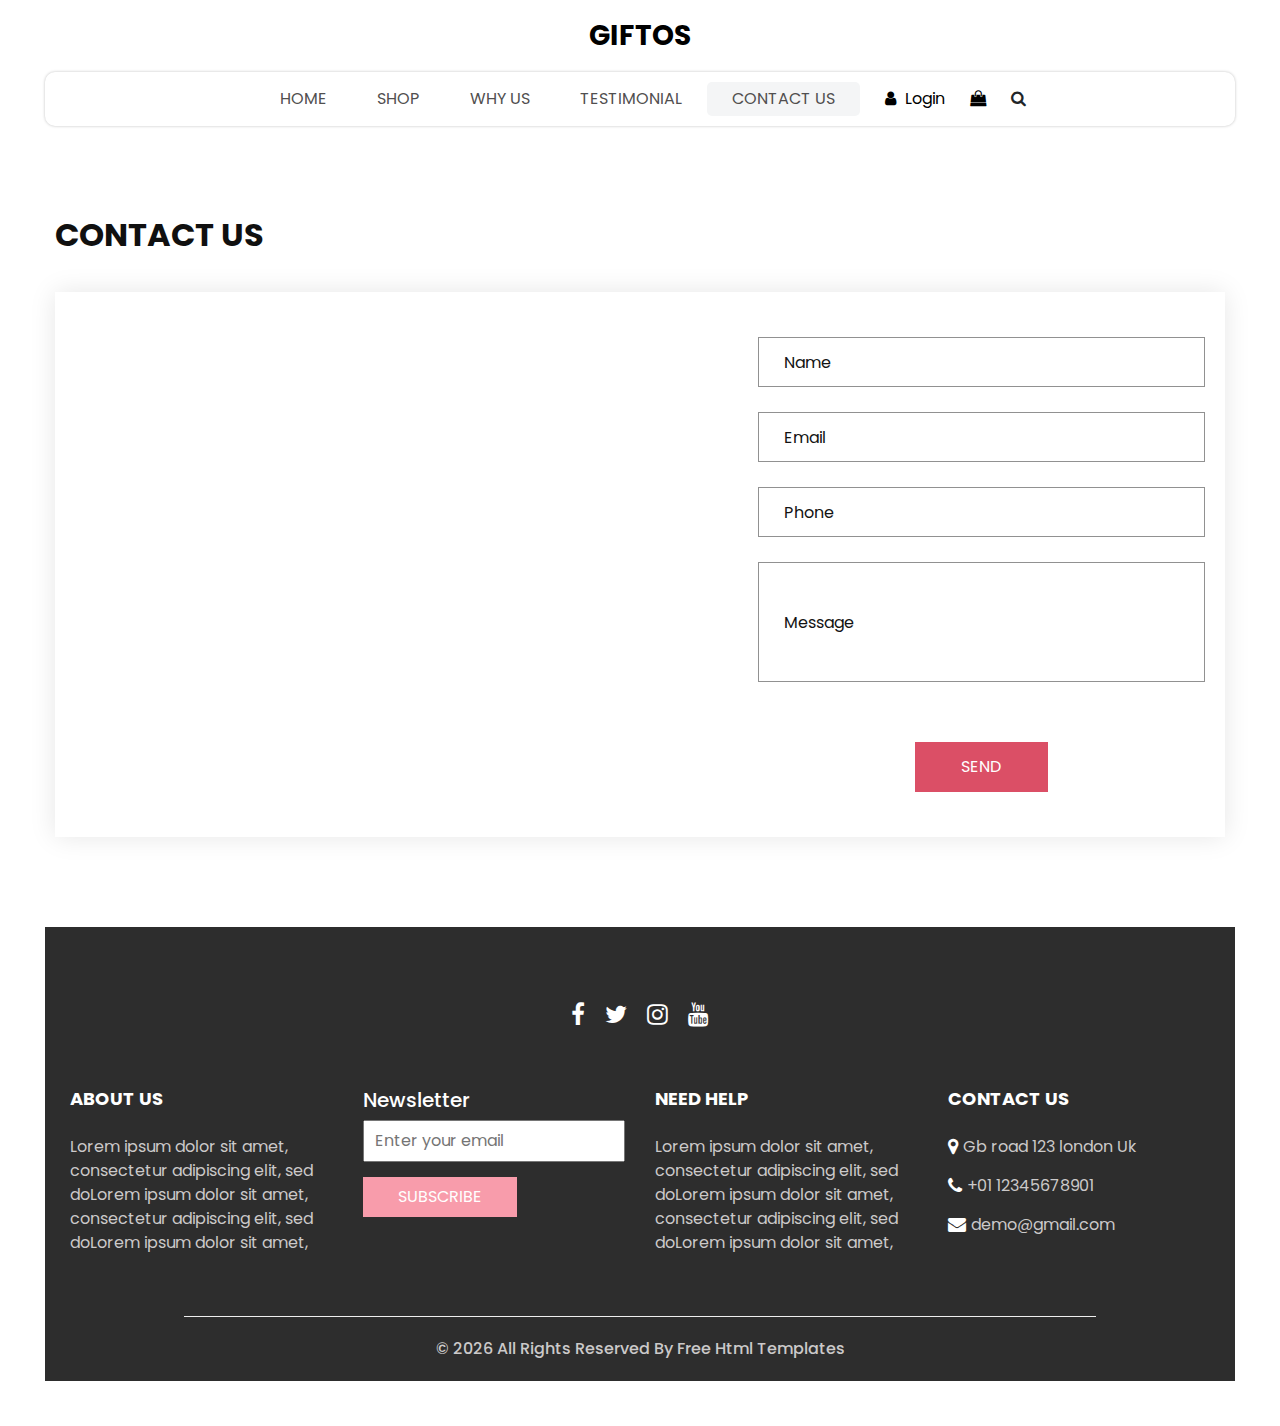
<file: giftos-store/contact.html>
<!DOCTYPE html>
<html>

<head>
  <!-- Basic -->
  <meta charset="utf-8" />
  <meta http-equiv="X-UA-Compatible" content="IE=edge" />
  <!-- Mobile Metas -->
  <meta name="viewport" content="width=device-width, initial-scale=1, shrink-to-fit=no" />
  <!-- Site Metas -->
  <meta name="keywords" content="" />
  <meta name="description" content="" />
  <meta name="author" content="" />
  <link rel="shortcut icon" href="images/favicon.png" type="image/x-icon">

  <title>
    Giftos
  </title>

  <!-- slider stylesheet -->
  <link rel="stylesheet" type="text/css" href="https://cdnjs.cloudflare.com/ajax/libs/OwlCarousel2/2.3.4/assets/owl.carousel.min.css" />

  <!-- bootstrap core css -->
  <link rel="stylesheet" type="text/css" href="css/bootstrap.css" />

  <!-- Custom styles for this template -->
  <link href="css/style.css" rel="stylesheet" />
  <!-- responsive style -->
  <link href="css/responsive.css" rel="stylesheet" />
</head>

<body>
  <div class="hero_area">
    <!-- header section strats -->
    <header class="header_section">
      <nav class="navbar navbar-expand-lg custom_nav-container ">
        <a class="navbar-brand" href="index.html">
          <span>
            Giftos
          </span>
        </a>
        <button class="navbar-toggler" type="button" data-toggle="collapse" data-target="#navbarSupportedContent" aria-controls="navbarSupportedContent" aria-expanded="false" aria-label="Toggle navigation">
          <span class=""></span>
        </button>

        <div class="collapse navbar-collapse innerpage_navbar" id="navbarSupportedContent">
          <ul class="navbar-nav  ">
            <li class="nav-item ">
              <a class="nav-link" href="index.html">Home <span class="sr-only">(current)</span></a>
            </li>
            <li class="nav-item">
              <a class="nav-link" href="shop.html">
                Shop
              </a>
            </li>
            <li class="nav-item">
              <a class="nav-link" href="why.html">
                Why Us
              </a>
            </li>
            <li class="nav-item">
              <a class="nav-link" href="testimonial.html">
                Testimonial
              </a>
            </li>
            <li class="nav-item active">
              <a class="nav-link" href="contact.html">Contact Us</a>
            </li>
          </ul>
          <div class="user_option">
            <a href="">
              <i class="fa fa-user" aria-hidden="true"></i>
              <span>
                Login
              </span>
            </a>
            <a href="">
              <i class="fa fa-shopping-bag" aria-hidden="true"></i>
            </a>
            <form class="form-inline ">
              <button class="btn nav_search-btn" type="submit">
                <i class="fa fa-search" aria-hidden="true"></i>
              </button>
            </form>
          </div>
        </div>
      </nav>
    </header>
    <!-- end header section -->

  </div>
  <!-- end hero area -->

  <!-- contact section -->

  <section class="contact_section layout_padding">
    <div class="container px-0">
      <div class="heading_container ">
        <h2 class="">
          Contact Us
        </h2>
      </div>
    </div>
    <div class="container container-bg">
      <div class="row">
        <div class="col-lg-7 col-md-6 px-0">
          <div class="map_container">
            <div class="map-responsive">
              <iframe src="https://www.google.com/maps/embed/v1/place?key=AIzaSyA0s1a7phLN0iaD6-UE7m4qP-z21pH0eSc&q=Eiffel+Tower+Paris+France" width="600" height="300" frameborder="0" style="border:0; width: 100%; height:100%" allowfullscreen></iframe>
            </div>
          </div>
        </div>
        <div class="col-md-6 col-lg-5 px-0">
          <form action="#">
            <div>
              <input type="text" placeholder="Name" />
            </div>
            <div>
              <input type="email" placeholder="Email" />
            </div>
            <div>
              <input type="text" placeholder="Phone" />
            </div>
            <div>
              <input type="text" class="message-box" placeholder="Message" />
            </div>
            <div class="d-flex ">
              <button>
                SEND
              </button>
            </div>
          </form>
        </div>
      </div>
    </div>
  </section>

  <!-- end contact section -->

  <!-- info section -->

  <section class="info_section  layout_padding2-top">
    <div class="social_container">
      <div class="social_box">
        <a href="">
          <i class="fa fa-facebook" aria-hidden="true"></i>
        </a>
        <a href="">
          <i class="fa fa-twitter" aria-hidden="true"></i>
        </a>
        <a href="">
          <i class="fa fa-instagram" aria-hidden="true"></i>
        </a>
        <a href="">
          <i class="fa fa-youtube" aria-hidden="true"></i>
        </a>
      </div>
    </div>
    <div class="info_container ">
      <div class="container">
        <div class="row">
          <div class="col-md-6 col-lg-3">
            <h6>
              ABOUT US
            </h6>
            <p>
              Lorem ipsum dolor sit amet, consectetur adipiscing elit, sed doLorem ipsum dolor sit amet, consectetur adipiscing elit, sed doLorem ipsum dolor sit amet,
            </p>
          </div>
          <div class="col-md-6 col-lg-3">
            <div class="info_form ">
              <h5>
                Newsletter
              </h5>
              <form action="#">
                <input type="email" placeholder="Enter your email">
                <button>
                  Subscribe
                </button>
              </form>
            </div>
          </div>
          <div class="col-md-6 col-lg-3">
            <h6>
              NEED HELP
            </h6>
            <p>
              Lorem ipsum dolor sit amet, consectetur adipiscing elit, sed doLorem ipsum dolor sit amet, consectetur adipiscing elit, sed doLorem ipsum dolor sit amet,
            </p>
          </div>
          <div class="col-md-6 col-lg-3">
            <h6>
              CONTACT US
            </h6>
            <div class="info_link-box">
              <a href="">
                <i class="fa fa-map-marker" aria-hidden="true"></i>
                <span> Gb road 123 london Uk </span>
              </a>
              <a href="">
                <i class="fa fa-phone" aria-hidden="true"></i>
                <span>+01 12345678901</span>
              </a>
              <a href="">
                <i class="fa fa-envelope" aria-hidden="true"></i>
                <span> demo@gmail.com</span>
              </a>
            </div>
          </div>
        </div>
      </div>
    </div>
    <!-- footer section -->
    <footer class=" footer_section">
      <div class="container">
        <p>
          &copy; <span id="displayYear"></span> All Rights Reserved By
          <a href="https://html.design/">Free Html Templates</a>
        </p>
      </div>
    </footer>
    <!-- footer section -->

  </section>

  <!-- end info section -->


  <script src="js/jquery-3.4.1.min.js"></script>
  <script src="js/bootstrap.js"></script>
  <script src="https://cdnjs.cloudflare.com/ajax/libs/OwlCarousel2/2.3.4/owl.carousel.min.js">
  </script>
  <script src="js/custom.js"></script>

</body>

</html>
</file>
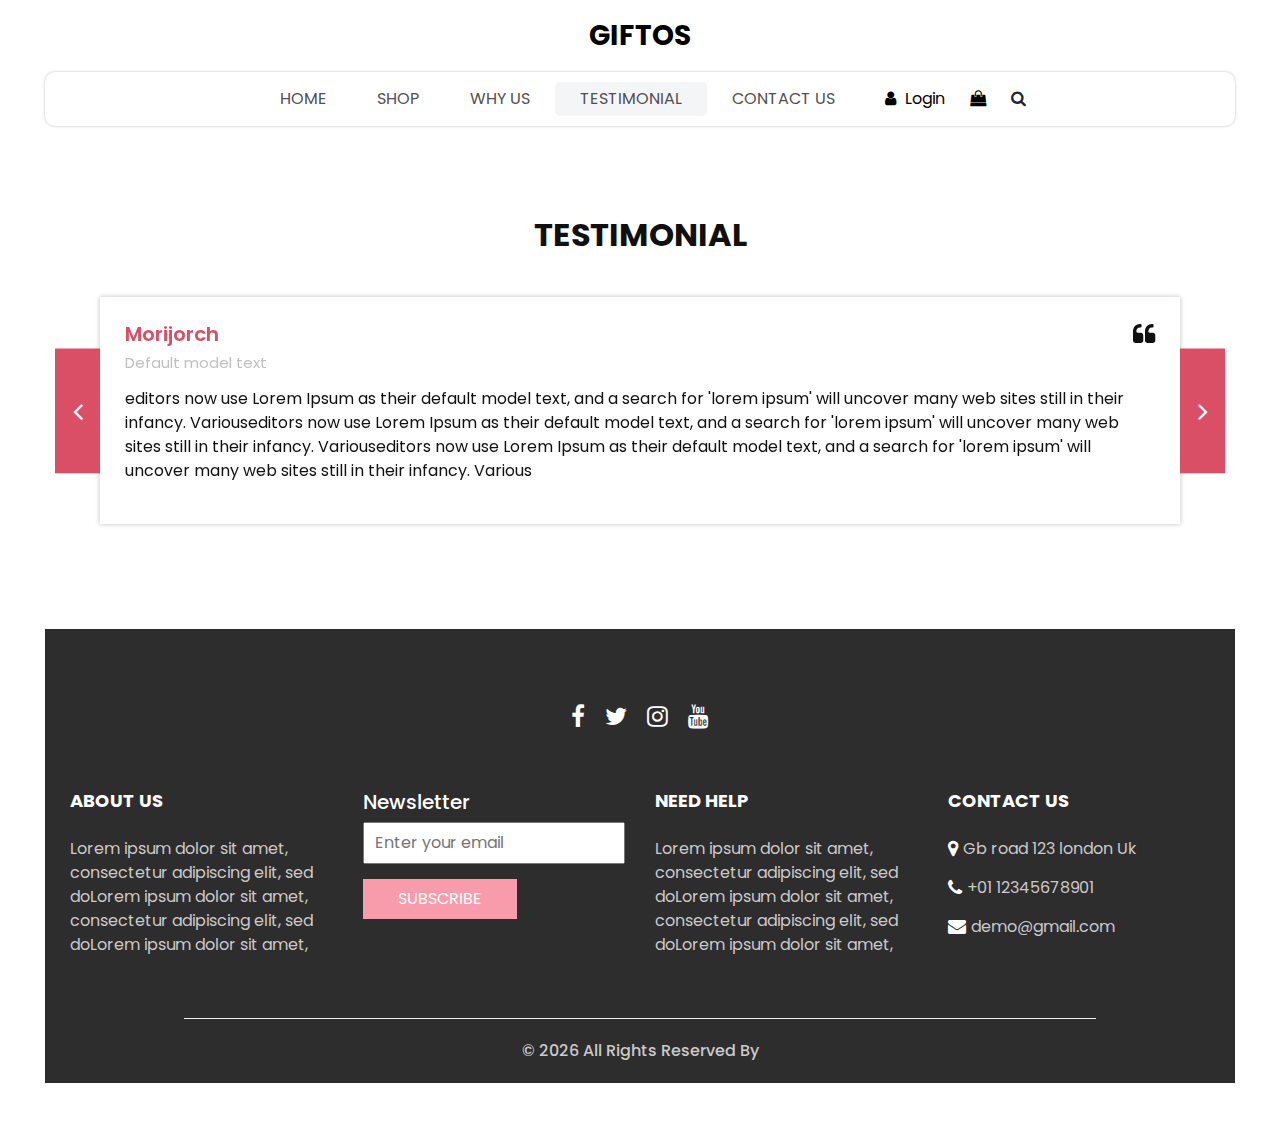
<file: giftos-store/testimonial.html>
<!DOCTYPE html>
<html>

<head>
  <!-- Basic -->
  <meta charset="utf-8" />
  <meta http-equiv="X-UA-Compatible" content="IE=edge" />
  <!-- Mobile Metas -->
  <meta name="viewport" content="width=device-width, initial-scale=1, shrink-to-fit=no" />
  <!-- Site Metas -->
  <meta name="keywords" content="" />
  <meta name="description" content="" />
  <meta name="author" content="" />
  <link rel="shortcut icon" href="images/favicon.png" type="image/x-icon">

  <title>
    Giftos
  </title>

  <!-- slider stylesheet -->
  <link rel="stylesheet" type="text/css" href="https://cdnjs.cloudflare.com/ajax/libs/OwlCarousel2/2.3.4/assets/owl.carousel.min.css" />

  <!-- bootstrap core css -->
  <link rel="stylesheet" type="text/css" href="css/bootstrap.css" />

  <!-- Custom styles for this template -->
  <link href="css/style.css" rel="stylesheet" />
  <!-- responsive style -->
  <link href="css/responsive.css" rel="stylesheet" />
</head>

<body>
  <div class="hero_area">
    <!-- header section strats -->
    <header class="header_section">
      <nav class="navbar navbar-expand-lg custom_nav-container ">
        <a class="navbar-brand" href="index.html">
          <span>
            Giftos
          </span>
        </a>
        <button class="navbar-toggler" type="button" data-toggle="collapse" data-target="#navbarSupportedContent" aria-controls="navbarSupportedContent" aria-expanded="false" aria-label="Toggle navigation">
          <span class=""></span>
        </button>

        <div class="collapse navbar-collapse innerpage_navbar" id="navbarSupportedContent">
          <ul class="navbar-nav  ">
            <li class="nav-item ">
              <a class="nav-link" href="index.html">Home <span class="sr-only">(current)</span></a>
            </li>
            <li class="nav-item">
              <a class="nav-link" href="shop.html">
                Shop
              </a>
            </li>
            <li class="nav-item">
              <a class="nav-link" href="why.html">
                Why Us
              </a>
            </li>
            <li class="nav-item active">
              <a class="nav-link" href="testimonial.html">
                Testimonial
              </a>
            </li>
            <li class="nav-item">
              <a class="nav-link" href="contact.html">Contact Us</a>
            </li>
          </ul>
          <div class="user_option">
            <a href="">
              <i class="fa fa-user" aria-hidden="true"></i>
              <span>
                Login
              </span>
            </a>
            <a href="">
              <i class="fa fa-shopping-bag" aria-hidden="true"></i>
            </a>
            <form class="form-inline ">
              <button class="btn nav_search-btn" type="submit">
                <i class="fa fa-search" aria-hidden="true"></i>
              </button>
            </form>
          </div>
        </div>
      </nav>
    </header>
    <!-- end header section -->

  </div>
  <!-- end hero area -->

  <!-- client section -->
  <section class="client_section layout_padding">
    <div class="container">
      <div class="heading_container heading_center">
        <h2>
          Testimonial
        </h2>
      </div>
    </div>
    <div class="container px-0">
      <div id="customCarousel2" class="carousel  carousel-fade" data-ride="carousel">
        <div class="carousel-inner">
          <div class="carousel-item active">
            <div class="box">
              <div class="client_info">
                <div class="client_name">
                  <h5>
                    Morijorch
                  </h5>
                  <h6>
                    Default model text
                  </h6>
                </div>
                <i class="fa fa-quote-left" aria-hidden="true"></i>
              </div>
              <p>
                editors now use Lorem Ipsum as their default model text, and a search for 'lorem ipsum' will uncover many web sites still in their infancy. Variouseditors now use Lorem Ipsum as their default model text, and a search for 'lorem ipsum' will uncover many web sites still in their infancy. Variouseditors now use Lorem Ipsum as their default model text, and a search for 'lorem ipsum' will uncover many web sites still in their infancy. Various
              </p>
            </div>
          </div>
          <div class="carousel-item">
            <div class="box">
              <div class="client_info">
                <div class="client_name">
                  <h5>
                    Rochak
                  </h5>
                  <h6>
                    Default model text
                  </h6>
                </div>
                <i class="fa fa-quote-left" aria-hidden="true"></i>
              </div>
              <p>
                Variouseditors now use Lorem Ipsum as their default model text, and a search for 'lorem ipsum' will uncover many web sites still in their infancy. Variouseditors now use Lorem Ipsum as their default model text, and a search for 'lorem ipsum' will uncover many web sites still in their infancy. editors now use Lorem Ipsum as their default model text, and a search for 'lorem ipsum' will uncover many web sites still in their infancy.
              </p>
            </div>
          </div>
          <div class="carousel-item">
            <div class="box">
              <div class="client_info">
                <div class="client_name">
                  <h5>
                    Brad Johns
                  </h5>
                  <h6>
                    Default model text
                  </h6>
                </div>
                <i class="fa fa-quote-left" aria-hidden="true"></i>
              </div>
              <p>
                Variouseditors now use Lorem Ipsum as their default model text, and a search for 'lorem ipsum' will uncover many web sites still in their infancy, editors now use Lorem Ipsum as their default model text, and a search for 'lorem ipsum' will uncover many web sites still in their infancy. Variouseditors now use Lorem Ipsum as their default model text, and a search for 'lorem ipsum' will uncover many web sites still in their infancy. Various
              </p>
            </div>
          </div>
        </div>
        <div class="carousel_btn-box">
          <a class="carousel-control-prev" href="#customCarousel2" role="button" data-slide="prev">
            <i class="fa fa-angle-left" aria-hidden="true"></i>
            <span class="sr-only">Previous</span>
          </a>
          <a class="carousel-control-next" href="#customCarousel2" role="button" data-slide="next">
            <i class="fa fa-angle-right" aria-hidden="true"></i>
            <span class="sr-only">Next</span>
          </a>
        </div>
      </div>
    </div>
  </section>
  <!-- end client section -->

  <!-- info section -->

  <section class="info_section  layout_padding2-top">
    <div class="social_container">
      <div class="social_box">
        <a href="">
          <i class="fa fa-facebook" aria-hidden="true"></i>
        </a>
        <a href="">
          <i class="fa fa-twitter" aria-hidden="true"></i>
        </a>
        <a href="">
          <i class="fa fa-instagram" aria-hidden="true"></i>
        </a>
        <a href="">
          <i class="fa fa-youtube" aria-hidden="true"></i>
        </a>
      </div>
    </div>
    <div class="info_container ">
      <div class="container">
        <div class="row">
          <div class="col-md-6 col-lg-3">
            <h6>
              ABOUT US
            </h6>
            <p>
              Lorem ipsum dolor sit amet, consectetur adipiscing elit, sed doLorem ipsum dolor sit amet, consectetur adipiscing elit, sed doLorem ipsum dolor sit amet,
            </p>
          </div>
          <div class="col-md-6 col-lg-3">
            <div class="info_form ">
              <h5>
                Newsletter
              </h5>
              <form action="#">
                <input type="email" placeholder="Enter your email">
                <button>
                  Subscribe
                </button>
              </form>
            </div>
          </div>
          <div class="col-md-6 col-lg-3">
            <h6>
              NEED HELP
            </h6>
            <p>
              Lorem ipsum dolor sit amet, consectetur adipiscing elit, sed doLorem ipsum dolor sit amet, consectetur adipiscing elit, sed doLorem ipsum dolor sit amet,
            </p>
          </div>
          <div class="col-md-6 col-lg-3">
            <h6>
              CONTACT US
            </h6>
            <div class="info_link-box">
              <a href="">
                <i class="fa fa-map-marker" aria-hidden="true"></i>
                <span> Gb road 123 london Uk </span>
              </a>
              <a href="">
                <i class="fa fa-phone" aria-hidden="true"></i>
                <span>+01 12345678901</span>
              </a>
              <a href="">
                <i class="fa fa-envelope" aria-hidden="true"></i>
                <span> demo@gmail.com</span>
              </a>
            </div>
          </div>
        </div>
      </div>
    </div>
    <!-- footer section -->
    <footer class=" footer_section">
      <div class="container">
        <p>
          &copy; <span id="displayYear"></span> All Rights Reserved By
          <a href="https://html.design/"></a>
        </p>
      </div>
    </footer>
    <!-- footer section -->

  </section>

  <!-- end info section -->


  <script src="js/jquery-3.4.1.min.js"></script>
  <script src="js/bootstrap.js"></script>
  <script src="https://cdnjs.cloudflare.com/ajax/libs/OwlCarousel2/2.3.4/owl.carousel.min.js">
  </script>
  <script src="js/custom.js"></script>

</body>

</html>
</file>
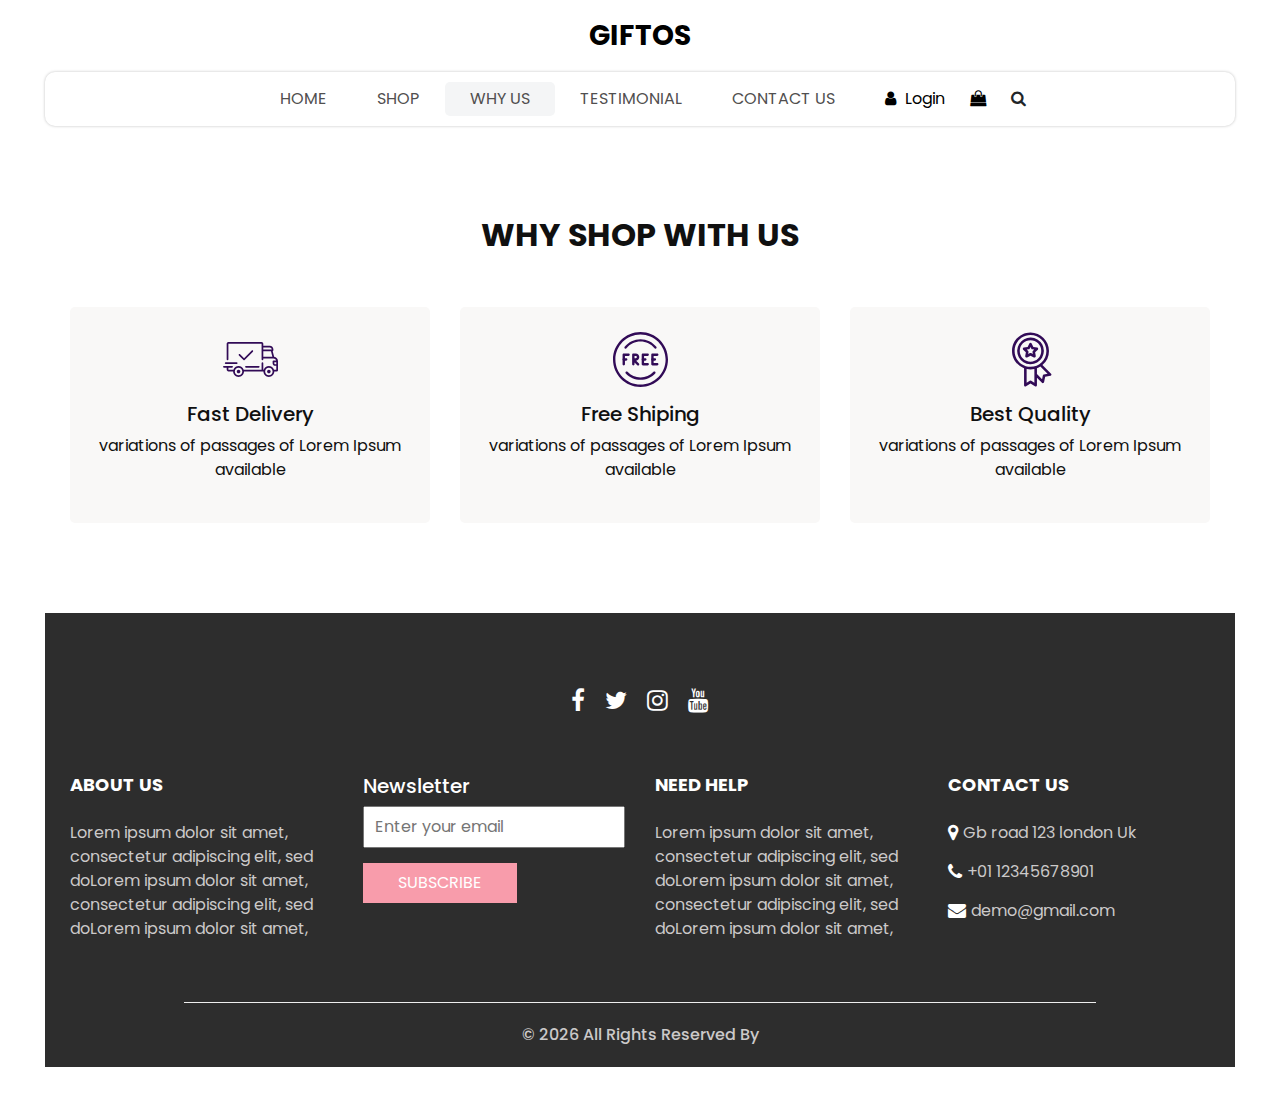
<file: giftos-store/why.html>
<!DOCTYPE html>
<html>

<head>
  <!-- Basic -->
  <meta charset="utf-8" />
  <meta http-equiv="X-UA-Compatible" content="IE=edge" />
  <!-- Mobile Metas -->
  <meta name="viewport" content="width=device-width, initial-scale=1, shrink-to-fit=no" />
  <!-- Site Metas -->
  <meta name="keywords" content="" />
  <meta name="description" content="" />
  <meta name="author" content="" />
  <link rel="shortcut icon" href="images/favicon.png" type="image/x-icon">

  <title>
    Giftos
  </title>

  <!-- slider stylesheet -->
  <link rel="stylesheet" type="text/css" href="https://cdnjs.cloudflare.com/ajax/libs/OwlCarousel2/2.3.4/assets/owl.carousel.min.css" />

  <!-- bootstrap core css -->
  <link rel="stylesheet" type="text/css" href="css/bootstrap.css" />

  <!-- Custom styles for this template -->
  <link href="css/style.css" rel="stylesheet" />
  <!-- responsive style -->
  <link href="css/responsive.css" rel="stylesheet" />
</head>

<body>
  <div class="hero_area">
    <!-- header section strats -->
    <header class="header_section">
      <nav class="navbar navbar-expand-lg custom_nav-container ">
        <a class="navbar-brand" href="index.html">
          <span>
            Giftos
          </span>
        </a>
        <button class="navbar-toggler" type="button" data-toggle="collapse" data-target="#navbarSupportedContent" aria-controls="navbarSupportedContent" aria-expanded="false" aria-label="Toggle navigation">
          <span class=""></span>
        </button>

        <div class="collapse navbar-collapse innerpage_navbar" id="navbarSupportedContent">
          <ul class="navbar-nav  ">
            <li class="nav-item ">
              <a class="nav-link" href="index.html">Home <span class="sr-only">(current)</span></a>
            </li>
            <li class="nav-item">
              <a class="nav-link" href="shop.html">
                Shop
              </a>
            </li>
            <li class="nav-item active">
              <a class="nav-link" href="why.html">
                Why Us
              </a>
            </li>
            <li class="nav-item">
              <a class="nav-link" href="testimonial.html">
                Testimonial
              </a>
            </li>
            <li class="nav-item">
              <a class="nav-link" href="contact.html">Contact Us</a>
            </li>
          </ul>
          <div class="user_option">
            <a href="">
              <i class="fa fa-user" aria-hidden="true"></i>
              <span>
                Login
              </span>
            </a>
            <a href="">
              <i class="fa fa-shopping-bag" aria-hidden="true"></i>
            </a>
            <form class="form-inline ">
              <button class="btn nav_search-btn" type="submit">
                <i class="fa fa-search" aria-hidden="true"></i>
              </button>
            </form>
          </div>
        </div>
      </nav>
    </header>
    <!-- end header section -->

  </div>
  <!-- end hero area -->

  <!-- why section -->

  <section class="why_section layout_padding">
    <div class="container">
      <div class="heading_container heading_center">
        <h2>
          Why Shop With Us
        </h2>
      </div>
      <div class="row">
        <div class="col-md-4">
          <div class="box ">
            <div class="img-box">
              <svg version="1.1" id="Layer_1" xmlns="http://www.w3.org/2000/svg" xmlns:xlink="http://www.w3.org/1999/xlink" x="0px" y="0px" viewBox="0 0 512 512" style="enable-background:new 0 0 512 512;" xml:space="preserve">
                <g>
                  <g>
                    <path d="M476.158,231.363l-13.259-53.035c3.625-0.77,6.345-3.986,6.345-7.839v-8.551c0-18.566-15.105-33.67-33.67-33.67h-60.392
                 V110.63c0-9.136-7.432-16.568-16.568-16.568H50.772c-9.136,0-16.568,7.432-16.568,16.568V256c0,4.427,3.589,8.017,8.017,8.017
                 c4.427,0,8.017-3.589,8.017-8.017V110.63c0-0.295,0.239-0.534,0.534-0.534h307.841c0.295,0,0.534,0.239,0.534,0.534v145.372
                 c0,4.427,3.589,8.017,8.017,8.017c4.427,0,8.017-3.589,8.017-8.017v-9.088h94.569c0.008,0,0.014,0.002,0.021,0.002
                 c0.008,0,0.015-0.001,0.022-0.001c11.637,0.008,21.518,7.646,24.912,18.171h-24.928c-4.427,0-8.017,3.589-8.017,8.017v17.102
                 c0,13.851,11.268,25.119,25.119,25.119h9.086v35.273h-20.962c-6.886-19.883-25.787-34.205-47.982-34.205
                 s-41.097,14.322-47.982,34.205h-3.86v-60.393c0-4.427-3.589-8.017-8.017-8.017c-4.427,0-8.017,3.589-8.017,8.017v60.391H192.817
                 c-6.886-19.883-25.787-34.205-47.982-34.205s-41.097,14.322-47.982,34.205H50.772c-0.295,0-0.534-0.239-0.534-0.534v-17.637
                 h34.739c4.427,0,8.017-3.589,8.017-8.017s-3.589-8.017-8.017-8.017H8.017c-4.427,0-8.017,3.589-8.017,8.017
                 s3.589,8.017,8.017,8.017h26.188v17.637c0,9.136,7.432,16.568,16.568,16.568h43.304c-0.002,0.178-0.014,0.355-0.014,0.534
                 c0,27.996,22.777,50.772,50.772,50.772s50.772-22.776,50.772-50.772c0-0.18-0.012-0.356-0.014-0.534h180.67
                 c-0.002,0.178-0.014,0.355-0.014,0.534c0,27.996,22.777,50.772,50.772,50.772c27.995,0,50.772-22.776,50.772-50.772
                 c0-0.18-0.012-0.356-0.014-0.534h26.203c4.427,0,8.017-3.589,8.017-8.017v-85.511C512,251.989,496.423,234.448,476.158,231.363z
                  M375.182,144.301h60.392c9.725,0,17.637,7.912,17.637,17.637v0.534h-78.029V144.301z M375.182,230.881v-52.376h71.235
                 l13.094,52.376H375.182z M144.835,401.904c-19.155,0-34.739-15.583-34.739-34.739s15.584-34.739,34.739-34.739
                 c19.155,0,34.739,15.583,34.739,34.739S163.99,401.904,144.835,401.904z M427.023,401.904c-19.155,0-34.739-15.583-34.739-34.739
                 s15.584-34.739,34.739-34.739c19.155,0,34.739,15.583,34.739,34.739S446.178,401.904,427.023,401.904z M495.967,299.29h-9.086
                 c-5.01,0-9.086-4.076-9.086-9.086v-9.086h18.171V299.29z" />
                  </g>
                </g>
                <g>
                  <g>
                    <path d="M144.835,350.597c-9.136,0-16.568,7.432-16.568,16.568c0,9.136,7.432,16.568,16.568,16.568
                 c9.136,0,16.568-7.432,16.568-16.568C161.403,358.029,153.971,350.597,144.835,350.597z" />
                  </g>
                </g>
                <g>
                  <g>
                    <path d="M427.023,350.597c-9.136,0-16.568,7.432-16.568,16.568c0,9.136,7.432,16.568,16.568,16.568
                 c9.136,0,16.568-7.432,16.568-16.568C443.591,358.029,436.159,350.597,427.023,350.597z" />
                  </g>
                </g>
                <g>
                  <g>
                    <path d="M332.96,316.393H213.244c-4.427,0-8.017,3.589-8.017,8.017s3.589,8.017,8.017,8.017H332.96
                 c4.427,0,8.017-3.589,8.017-8.017S337.388,316.393,332.96,316.393z" />
                  </g>
                </g>
                <g>
                  <g>
                    <path d="M127.733,282.188H25.119c-4.427,0-8.017,3.589-8.017,8.017s3.589,8.017,8.017,8.017h102.614
                 c4.427,0,8.017-3.589,8.017-8.017S132.16,282.188,127.733,282.188z" />
                  </g>
                </g>
                <g>
                  <g>
                    <path d="M278.771,173.37c-3.13-3.13-8.207-3.13-11.337,0.001l-71.292,71.291l-37.087-37.087c-3.131-3.131-8.207-3.131-11.337,0
                 c-3.131,3.131-3.131,8.206,0,11.337l42.756,42.756c1.565,1.566,3.617,2.348,5.668,2.348s4.104-0.782,5.668-2.348l76.96-76.96
                 C281.901,181.576,281.901,176.501,278.771,173.37z" />
                  </g>
                </g>
                <g>
                </g>
                <g>
                </g>
                <g>
                </g>
                <g>
                </g>
                <g>
                </g>
                <g>
                </g>
                <g>
                </g>
                <g>
                </g>
                <g>
                </g>
                <g>
                </g>
                <g>
                </g>
                <g>
                </g>
                <g>
                </g>
                <g>
                </g>
                <g>
                </g>
              </svg>
            </div>
            <div class="detail-box">
              <h5>
                Fast Delivery
              </h5>
              <p>
                variations of passages of Lorem Ipsum available
              </p>
            </div>
          </div>
        </div>
        <div class="col-md-4">
          <div class="box ">
            <div class="img-box">
              <svg version="1.1" id="Capa_1" xmlns="http://www.w3.org/2000/svg" xmlns:xlink="http://www.w3.org/1999/xlink" x="0px" y="0px" viewBox="0 0 490.667 490.667" style="enable-background:new 0 0 490.667 490.667;" xml:space="preserve">
                <g>
                  <g>
                    <path d="M138.667,192H96c-5.888,0-10.667,4.779-10.667,10.667V288c0,5.888,4.779,10.667,10.667,10.667s10.667-4.779,10.667-10.667
                 v-74.667h32c5.888,0,10.667-4.779,10.667-10.667S144.555,192,138.667,192z" />
                  </g>
                </g>
                <g>
                  <g>
                    <path d="M117.333,234.667H96c-5.888,0-10.667,4.779-10.667,10.667S90.112,256,96,256h21.333c5.888,0,10.667-4.779,10.667-10.667
                 S123.221,234.667,117.333,234.667z" />
                  </g>
                </g>
                <g>
                  <g>
                    <path d="M245.333,0C110.059,0,0,110.059,0,245.333s110.059,245.333,245.333,245.333s245.333-110.059,245.333-245.333
                 S380.608,0,245.333,0z M245.333,469.333c-123.52,0-224-100.48-224-224s100.48-224,224-224s224,100.48,224,224
                 S368.853,469.333,245.333,469.333z" />
                  </g>
                </g>
                <g>
                  <g>
                    <path d="M386.752,131.989C352.085,88.789,300.544,64,245.333,64s-106.752,24.789-141.419,67.989
                 c-3.691,4.587-2.965,11.307,1.643,14.997c4.587,3.691,11.307,2.965,14.976-1.643c30.613-38.144,76.096-60.011,124.8-60.011
                 s94.187,21.867,124.779,60.011c2.112,2.624,5.205,3.989,8.32,3.989c2.368,0,4.715-0.768,6.677-2.347
                 C389.717,143.296,390.443,136.576,386.752,131.989z" />
                  </g>
                </g>
                <g>
                  <g>
                    <path d="M376.405,354.923c-4.224-4.032-11.008-3.861-15.061,0.405c-30.613,32.235-71.808,50.005-116.011,50.005
                 s-85.397-17.771-115.989-50.005c-4.032-4.309-10.816-4.437-15.061-0.405c-4.309,4.053-4.459,10.816-0.405,15.083
                 c34.667,36.544,81.344,56.661,131.456,56.661s96.789-20.117,131.477-56.661C380.864,365.739,380.693,358.976,376.405,354.923z" />
                  </g>
                </g>
                <g>
                  <g>
                    <path d="M206.805,255.723c15.701-2.027,27.861-15.488,27.861-31.723c0-17.643-14.357-32-32-32h-21.333
                 c-5.888,0-10.667,4.779-10.667,10.667v42.581c0,0.043,0,0.107,0,0.149V288c0,5.888,4.779,10.667,10.667,10.667
                 S192,293.888,192,288v-16.917l24.448,24.469c2.091,2.069,4.821,3.115,7.552,3.115c2.731,0,5.461-1.045,7.531-3.136
                 c4.16-4.16,4.16-10.923,0-15.083L206.805,255.723z M192,234.667v-21.333h10.667c5.867,0,10.667,4.779,10.667,10.667
                 s-4.8,10.667-10.667,10.667H192z" />
                  </g>
                </g>
                <g>
                  <g>
                    <path d="M309.333,277.333h-32v-64h32c5.888,0,10.667-4.779,10.667-10.667S315.221,192,309.333,192h-42.667
                 c-5.888,0-10.667,4.779-10.667,10.667V288c0,5.888,4.779,10.667,10.667,10.667h42.667c5.888,0,10.667-4.779,10.667-10.667
                 S315.221,277.333,309.333,277.333z" />
                  </g>
                </g>
                <g>
                  <g>
                    <path d="M288,234.667h-21.333c-5.888,0-10.667,4.779-10.667,10.667S260.779,256,266.667,256H288
                 c5.888,0,10.667-4.779,10.667-10.667S293.888,234.667,288,234.667z" />
                  </g>
                </g>
                <g>
                  <g>
                    <path d="M394.667,277.333h-32v-64h32c5.888,0,10.667-4.779,10.667-10.667S400.555,192,394.667,192H352
                 c-5.888,0-10.667,4.779-10.667,10.667V288c0,5.888,4.779,10.667,10.667,10.667h42.667c5.888,0,10.667-4.779,10.667-10.667
                 S400.555,277.333,394.667,277.333z" />
                  </g>
                </g>
                <g>
                  <g>
                    <path d="M373.333,234.667H352c-5.888,0-10.667,4.779-10.667,10.667S346.112,256,352,256h21.333
                 c5.888,0,10.667-4.779,10.667-10.667S379.221,234.667,373.333,234.667z" />
                  </g>
                </g>
                <g>
                </g>
                <g>
                </g>
                <g>
                </g>
                <g>
                </g>
                <g>
                </g>
                <g>
                </g>
                <g>
                </g>
                <g>
                </g>
                <g>
                </g>
                <g>
                </g>
                <g>
                </g>
                <g>
                </g>
                <g>
                </g>
                <g>
                </g>
                <g>
                </g>
              </svg>
            </div>
            <div class="detail-box">
              <h5>
                Free Shiping
              </h5>
              <p>
                variations of passages of Lorem Ipsum available
              </p>
            </div>
          </div>
        </div>
        <div class="col-md-4">
          <div class="box ">
            <div class="img-box">
              <svg id="_30_Premium" height="512" viewBox="0 0 512 512" width="512" xmlns="http://www.w3.org/2000/svg" data-name="30_Premium">
                <g id="filled">
                  <path d="m252.92 300h3.08a124.245 124.245 0 1 0 -4.49-.09c.075.009.15.023.226.03.394.039.789.06 1.184.06zm-96.92-124a100 100 0 1 1 100 100 100.113 100.113 0 0 1 -100-100z" />
                  <path d="m447.445 387.635-80.4-80.4a171.682 171.682 0 0 0 60.955-131.235c0-94.841-77.159-172-172-172s-172 77.159-172 172c0 73.747 46.657 136.794 112 161.2v158.8c-.3 9.289 11.094 15.384 18.656 9.984l41.344-27.562 41.344 27.562c7.574 5.4 18.949-.7 18.656-9.984v-70.109l46.6 46.594c6.395 6.789 18.712 3.025 20.253-6.132l9.74-48.724 48.725-9.742c9.163-1.531 12.904-13.893 6.127-20.252zm-339.445-211.635c0-81.607 66.393-148 148-148s148 66.393 148 148-66.393 148-148 148-148-66.393-148-148zm154.656 278.016a12 12 0 0 0 -13.312 0l-29.344 19.562v-129.378a172.338 172.338 0 0 0 72 0v129.38zm117.381-58.353a12 12 0 0 0 -9.415 9.415l-6.913 34.58-47.709-47.709v-54.749a171.469 171.469 0 0 0 31.467-15.6l67.151 67.152z" />
                  <path d="m287.62 236.985c8.349 4.694 19.251-3.212 17.367-12.618l-5.841-35.145 25.384-25c7.049-6.5 2.89-19.3-6.634-20.415l-35.23-5.306-15.933-31.867c-4.009-8.713-17.457-8.711-21.466 0l-15.933 31.866-35.23 5.306c-9.526 1.119-13.681 13.911-6.634 20.415l25.384 25-5.841 35.145c-1.879 9.406 9 17.31 17.367 12.618l31.62-16.414zm-53-32.359 2.928-17.615a12 12 0 0 0 -3.417-10.516l-12.721-12.531 17.658-2.66a12 12 0 0 0 8.947-6.5l7.985-15.971 7.985 15.972a12 12 0 0 0 8.947 6.5l17.658 2.66-12.723 12.535a12 12 0 0 0 -3.417 10.516l2.928 17.615-15.849-8.231a12 12 0 0 0 -11.058 0z" />
                </g>
              </svg>
            </div>
            <div class="detail-box">
              <h5>
                Best Quality
              </h5>
              <p>
                variations of passages of Lorem Ipsum available
              </p>
            </div>
          </div>
        </div>
      </div>
    </div>
  </section>

  <!-- end why section -->

  <!-- info section -->

  <section class="info_section  layout_padding2-top">
    <div class="social_container">
      <div class="social_box">
        <a href="">
          <i class="fa fa-facebook" aria-hidden="true"></i>
        </a>
        <a href="">
          <i class="fa fa-twitter" aria-hidden="true"></i>
        </a>
        <a href="">
          <i class="fa fa-instagram" aria-hidden="true"></i>
        </a>
        <a href="">
          <i class="fa fa-youtube" aria-hidden="true"></i>
        </a>
      </div>
    </div>
    <div class="info_container ">
      <div class="container">
        <div class="row">
          <div class="col-md-6 col-lg-3">
            <h6>
              ABOUT US
            </h6>
            <p>
              Lorem ipsum dolor sit amet, consectetur adipiscing elit, sed doLorem ipsum dolor sit amet, consectetur adipiscing elit, sed doLorem ipsum dolor sit amet,
            </p>
          </div>
          <div class="col-md-6 col-lg-3">
            <div class="info_form ">
              <h5>
                Newsletter
              </h5>
              <form action="#">
                <input type="email" placeholder="Enter your email">
                <button>
                  Subscribe
                </button>
              </form>
            </div>
          </div>
          <div class="col-md-6 col-lg-3">
            <h6>
              NEED HELP
            </h6>
            <p>
              Lorem ipsum dolor sit amet, consectetur adipiscing elit, sed doLorem ipsum dolor sit amet, consectetur adipiscing elit, sed doLorem ipsum dolor sit amet,
            </p>
          </div>
          <div class="col-md-6 col-lg-3">
            <h6>
              CONTACT US
            </h6>
            <div class="info_link-box">
              <a href="">
                <i class="fa fa-map-marker" aria-hidden="true"></i>
                <span> Gb road 123 london Uk </span>
              </a>
              <a href="">
                <i class="fa fa-phone" aria-hidden="true"></i>
                <span>+01 12345678901</span>
              </a>
              <a href="">
                <i class="fa fa-envelope" aria-hidden="true"></i>
                <span> demo@gmail.com</span>
              </a>
            </div>
          </div>
        </div>
      </div>
    </div>
    <!-- footer section -->
    <footer class=" footer_section">
      <div class="container">
        <p>
          &copy; <span id="displayYear"></span> All Rights Reserved By
          <a href="https://html.design/"></a>
        </p>
      </div>
    </footer>
    <!-- footer section -->

  </section>

  <!-- end info section -->


  <script src="js/jquery-3.4.1.min.js"></script>
  <script src="js/bootstrap.js"></script>
  <script src="https://cdnjs.cloudflare.com/ajax/libs/OwlCarousel2/2.3.4/owl.carousel.min.js">
  </script>
  <script src="js/custom.js"></script>

</body>

</html>
</file>
<file: giftos-store/css/responsive.css>
@media (max-width: 1120px) {
    .saving_section .detail-box {
        padding: 0;
    }
}

@media (max-width: 992px) {
    .user_option {
        justify-content: center;
        margin-left: 0;
        margin-top: 10px;

    }

    .custom_nav-container {
        flex-direction: row;
    }

    .custom_nav-container .navbar-nav {
        align-items: center;
    }

    #navbarSupportedContent .navbar-nav .nav-link {
        margin: 5px 0;
    }

    .slider_section .detail-box {
        padding-left: 0;
    }

    .slider_section .detail-box h1 {
        font-size: 3rem;
    }

    .slider_section .img-box {
        padding: 0;
    }

    .saving_section .row {
        flex-direction: column-reverse;
    }

    .saving_section .detail-box {

        margin-bottom: 30px;
    }

    .client_section .box {
        margin: 15px 25px;
    }

    .client_section .carousel_btn-box {
        display: flex;
        justify-content: center;
        margin-top: 45px;
    }

    .client_section .carousel-control-prev,
    .client_section .carousel-control-next {
        position: unset;
        margin: 0 2.5px;
        width: 45px;
        height: 45px;
    }
}

@media (max-width: 768px) {
    .hero_area {
        padding: 0 25px;
    }

    .slider_section .img-box {
        margin-bottom: 45px;
    }

    .saving_section,
    .gift_section {
        padding-left: 25px;
        padding-right: 25px;
    }

    .gift_section .box {
        padding: 45px 0;
    }

    .gift_section .img-box {
        padding: 0 15px;
        margin-bottom: 45px;
    }

    .info_section .row>div {
        text-align: center;
        display: flex;
        flex-direction: column;
        align-items: center;

    }

    .info_section {
        margin: 0 25px 25px;
    }


}

@media (max-width: 576px) {
    .contact_section {
        padding-left: 25px;
        padding-right: 25px;
    }
}

@media (max-width: 480px) {

    .saving_section .detail-box,
    .gift_section .detail-box {
        padding: 0 5px;
    }
}

@media (max-width: 420px) {}

@media (max-width: 376px) {}

@media (min-width: 1200px) {
    .container {
        max-width: 1170px;
    }
}
</file>
<file: giftos-store/css/style.css>
@import url("https://fonts.googleapis.com/css2?family=Poppins:wght@300;400;500;600;700&display=swap");
@import url("font-awesome.min.css");
body {
  font-family: "poppins", sans-serif;
  color: #101010;
  background-color: #ffffff;
}

.layout_padding {
  padding-top: 90px;
  padding-bottom: 90px;
}

.layout_padding2 {
  padding-top: 45px;
  padding-bottom: 45px;
}

.layout_padding2-top {
  padding-top: 45px;
}

.layout_padding2-bottom {
  padding-bottom: 45px;
}

.layout_padding-top {
  padding-top: 90px;
}

.layout_padding-bottom {
  padding-bottom: 90px;
}

.heading_container {
  display: -webkit-box;
  display: -ms-flexbox;
  display: flex;
  -webkit-box-orient: vertical;
  -webkit-box-direction: normal;
      -ms-flex-direction: column;
          flex-direction: column;
}

.heading_container h2 {
  text-transform: uppercase;
  font-weight: bold;
}

.heading_container h2 span {
  color: #f89cab; 
}

.heading_container.heading_center {
  -webkit-box-align: center;
      -ms-flex-align: center;
          align-items: center;
  text-align: center;
}

/*header section*/
.hero_area {
  padding: 0 45px;
}

.hero_area.sub_pages {
  height: auto;
}

#navbarSupportedContent {
  width: 100%;
  background-color: #f9ece6;
  -webkit-box-pack: center;
      -ms-flex-pack: center;
          justify-content: center;
  padding: 10px 0;
  border-radius: 15px 15px 0 0;
}

#navbarSupportedContent.innerpage_navbar {
  background-color: white;
  border-radius: 10px;
  -webkit-box-shadow: 0 0 3px 0 rgba(0, 0, 0, 0.25);
          box-shadow: 0 0 3px 0 rgba(0, 0, 0, 0.25);
}

#navbarSupportedContent.innerpage_navbar .nav-item.active .nav-link {
  background-color: #f4f5f6;
}

#navbarSupportedContent .navbar-nav .nav-link {
  padding: 5px 25px;
  color: #514f4f;
  text-align: center;
  text-transform: uppercase;
  border-radius: 5px;
}

#navbarSupportedContent .nav-item.active .nav-link {
  background-color: #ffffff;
}

a,
a:hover,
a:focus {
  text-decoration: none;
}

a:hover,
a:focus {
  color: initial;
}

.btn,
.btn:focus {
  outline: none !important;
  -webkit-box-shadow: none;
          box-shadow: none;
}

.navbar-brand {
  margin: 15px 0;
  padding: 0;
}

.navbar-brand span {
  font-size: 28px;
  font-weight: bold;
  color: #000000;
  text-transform: uppercase;
  margin: 0;
  padding: 0;
}

.custom_nav-container .nav_search-btn {
  padding: 0;
  border: none;
}

.custom_nav-container {
  z-index: 99999;
  padding: 0;
  -webkit-box-orient: vertical;
  -webkit-box-direction: normal;
      -ms-flex-direction: column;
          flex-direction: column;
  -webkit-box-align: center;
      -ms-flex-align: center;
          align-items: center;
}

.custom_nav-container .navbar-toggler {
  outline: none;
}

.custom_nav-container .navbar-toggler {
  outline: none;
}

.custom_nav-container .navbar-toggler {
  padding: 0;
  width: 37px;
  height: 42px;
  -webkit-transition: all .3s;
  transition: all .3s;
}

.custom_nav-container .navbar-toggler span {
  display: block;
  width: 35px;
  height: 4px;
  background-color: #000000;
  margin: 7px 0;
  -webkit-transition: all 0.3s;
  transition: all 0.3s;
  position: relative;
  border-radius: 5px;
  -webkit-transition: all .3s;
  transition: all .3s;
}

.custom_nav-container .navbar-toggler span::before, .custom_nav-container .navbar-toggler span::after {
  content: "";
  position: absolute;
  left: 0;
  height: 100%;
  width: 100%;
  background-color: #000000;
  top: -10px;
  border-radius: 5px;
  -webkit-transition: all .3s;
  transition: all .3s;
}

.custom_nav-container .navbar-toggler span::after {
  top: 10px;
}

.custom_nav-container .navbar-toggler[aria-expanded="true"] {
  -webkit-transform: rotate(360deg);
          transform: rotate(360deg);
}

.custom_nav-container .navbar-toggler[aria-expanded="true"] span {
  -webkit-transform: rotate(45deg);
          transform: rotate(45deg);
}

.custom_nav-container .navbar-toggler[aria-expanded="true"] span::before, .custom_nav-container .navbar-toggler[aria-expanded="true"] span::after {
  -webkit-transform: rotate(90deg);
          transform: rotate(90deg);
  top: 0;
}

.user_option {
  display: -webkit-box;
  display: -ms-flexbox;
  display: flex;
  -webkit-box-align: center;
      -ms-flex-align: center;
          align-items: center;
  margin-left: 25px;
}

.user_option a {
  margin-right: 25px;
  color: #000000;
}

.user_option a span {
  margin-left: 5px;
}

/*end header section*/
.slider_section .slider_container {
  color: #fefefe;
  background-color: #000000;
   background-color: #e3b5e5; 
  padding: 25px;
  border-radius: 0 0 15px 15px;
}

.slider_section .row {
  -webkit-box-align: center;
      -ms-flex-align: center;
          align-items: center;
}

.slider_section .img-box {
  display: -webkit-box;
  display: -ms-flexbox;
  display: flex;
  -webkit-box-pack: center;
      -ms-flex-pack: center;
          justify-content: center;
  padding: 45px;
}

.slider_section .img-box img {
  width: 275px;
}

.slider_section .detail-box {
  padding-left: 45px;
  margin: 45px 0;
}

.slider_section .detail-box h1 {
  font-weight: bold;
  font-size: 3.5rem;
  margin-bottom: 10px;
}

.slider_section .detail-box a {
  display: inline-block;
  padding: 10px 40px;
  background-color: #db4566;
  color: #ffffff;
  border: 1px solid #db4566;
  border-radius: 5px;
  -webkit-transition: all .3s;
  transition: all .3s;
  margin-top: 25px;
  text-transform: uppercase;
}

.slider_section .detail-box a:hover {
  background-color: transparent;
  color: #db4566;
}

.slider_section .carousel_btn-box {
  display: -webkit-box;
  display: -ms-flexbox;
  display: flex;
  background-color: #ffffff;
  -webkit-box-align: center;
      -ms-flex-align: center;
          align-items: center;
  position: absolute;
  bottom: -25px;
  left: 5%;
  padding: 7px 10px;
  border-radius: 5px 5px 0 0;
}

.slider_section .carousel_btn-box img {
  margin: 0 10px;
}

.slider_section .carousel_btn-box .carousel-control-prev,
.slider_section .carousel_btn-box .carousel-control-next {
  position: unset;
  height: 25px;
  width: 25px;
  background-repeat: no-repeat;
  opacity: 1;
  background-position: center;
  color: #000000;
  font-size: 14px;
}

.shop_section .heading_container {
  margin-bottom: 20px;
}

.shop_section .box {
  background-color: #eeeeee;
  position: relative;
  padding: 10px;
  margin-top: 25px;
}

.shop_section .box a {
  color: #000000;
}

.shop_section .box .img-box {
  display: -webkit-box;
  display: -ms-flexbox;
  display: flex;
  -webkit-box-pack: center;
      -ms-flex-pack: center;
          justify-content: center;
  -webkit-box-align: center;
      -ms-flex-align: center;
          align-items: center;
  padding: 15px 30px;
  height: 245px;
}

/* .shop_section .box .img-box img {
  max-width: 100%;
  max-height: 145px;
} */

.shop_section .box .detail-box {
  display: -webkit-box;
  display: -ms-flexbox;
  display: flex;
  -webkit-box-pack: justify;
      -ms-flex-pack: justify;
          justify-content: space-between;
}

.shop_section .box .detail-box h6 span {
  color: #db4f66;
}

.shop_section .box .new {
  width: 50px;
  height: 50px;
  position: absolute;
  top: 10px;
  left: 10px;
  background-color: #ffffff;
  display: -webkit-box;
  display: -ms-flexbox;
  display: flex;
  -webkit-box-pack: center;
      -ms-flex-pack: center;
          justify-content: center;
  -webkit-box-align: center;
      -ms-flex-align: center;
          align-items: center;
  border-radius: 100%;
  font-size: 15px;
}

.shop_section .btn-box {
  display: -webkit-box;
  display: -ms-flexbox;
  display: flex;
  -webkit-box-pack: center;
      -ms-flex-pack: center;
          justify-content: center;
  margin-top: 45px;
}

.shop_section .btn-box a {
  display: inline-block;
  padding: 10px 40px;
  background-color: #f16179;
  color: #ffffff;
  border: 1px solid #f16179;
  border-radius: 5px;
  -webkit-transition: all .3s;
  transition: all .3s;
}

.shop_section .btn-box a:hover {
  background-color: transparent;
  color: #f16179;
}

.saving_section {
  padding-left: 45px;
  padding-right: 45px;
}

.saving_section .box {
  padding-top: 45px;
  background-color: #7fd7eb;
  color: #ffffff;
  border-radius: 15px;
}

.saving_section .row {
  -webkit-box-align: center;
      -ms-flex-align: center;
          align-items: center;
}

.saving_section .img-box {
  padding: 15px 0 0 25px;
}

.saving_section .img-box img {
  width: 100%;
}

.saving_section .detail-box {
  padding: 0 25px;
}

.saving_section .detail-box p {
  margin-top: 5px;
}

.saving_section .detail-box .btn-box {
  display: -webkit-box;
  display: -ms-flexbox;
  display: flex;
  -ms-flex-wrap: wrap;
      flex-wrap: wrap;
  margin: 35px -5px 0;
}

.saving_section .detail-box .btn-box a {
  width: 165px;
  text-align: center;
  margin: 5px;
}

.saving_section .detail-box .btn-box .btn1 {
  display: inline-block;
  padding: 10px 0;
  background-color: #109dbd;
  color: #ffffff;
  border: 1px solid #109dbd;
  border-radius: 0;
  -webkit-transition: all .3s;
  transition: all .3s;
}

.saving_section .detail-box .btn-box .btn1:hover {
  background-color: transparent;
  color: #109dbd;
}

.saving_section .detail-box .btn-box .btn2 {
  display: inline-block;
  padding: 10px 0;
  background-color: #ffffff;
  color: #000000;
  border: 1px solid #ffffff;
  border-radius: 0;
  -webkit-transition: all .3s;
  transition: all .3s;
}

.saving_section .detail-box .btn-box .btn2:hover {
  background-color: transparent;
  color: #ffffff;
}

.why_section .box {
  text-align: center;
  margin-top: 45px;
  background-color: #f9f8f7;
  padding: 25px;
  border-radius: 5px;
}

.why_section .box .img-box {
  margin-bottom: 15px;
}

.why_section .box .img-box svg {
  width: 55px;
  height: auto;
  fill: #320b57;
}

.gift_section {
  padding-left: 45px;
  padding-right: 45px;
}

.gift_section .box {
  background-color: #6929a5;
  border-radius: 15px;
  color: #ffffff;
}

.gift_section .row {
  -webkit-box-align: center;
      -ms-flex-align: center;
          align-items: center;
}

.gift_section .img-box {
  padding: 60px 0 60px 25px;
}

.gift_section .img-box img {
  width: 100%;
}

.gift_section .detail-box {
  padding: 0 25px;
}

.gift_section .detail-box p {
  margin-top: 5px;
}

.gift_section .detail-box .btn-box {
  display: -webkit-box;
  display: -ms-flexbox;
  display: flex;
  -ms-flex-wrap: wrap;
      flex-wrap: wrap;
  margin: 35px -5px 0;
}

.gift_section .detail-box .btn-box a {
  width: 165px;
  text-align: center;
  margin: 5px;
}

.gift_section .detail-box .btn-box .btn1 {
  display: inline-block;
  padding: 10px 0;
  background-color: #ffffff;
  color: #000000;
  border: 1px solid #ffffff;
  border-radius: 0;
  -webkit-transition: all .3s;
  transition: all .3s;
}

.gift_section .detail-box .btn-box .btn1:hover {
  background-color: transparent;
  color: #ffffff;
}

.gift_section .detail-box .btn-box .btn2 {
  display: inline-block;
  padding: 10px 0;
  background-color: #9242dd;
  color: #ffffff;
  border: 1px solid #9242dd;
  border-radius: 0;
  -webkit-transition: all .3s;
  transition: all .3s;
}

.gift_section .detail-box .btn-box .btn2:hover {
  background-color: transparent;
  color: #9242dd;
}

.contact_section {
  position: relative;
}

.contact_section .container-bg {
  -webkit-box-shadow: 0 0 25px 0 rgba(0, 0, 0, 0.1);
          box-shadow: 0 0 25px 0 rgba(0, 0, 0, 0.1);
}

.contact_section .heading_container {
  margin-bottom: 30px;
}

.contact_section .row {
  -webkit-box-align: stretch;
      -ms-flex-align: stretch;
          align-items: stretch;
}

.contact_section form {
  padding-right: 35px;
  padding: 45px 20px;
}

.contact_section input {
  width: 100%;
  border: 1px solid #919191;
  height: 50px;
  margin-bottom: 25px;
  padding-left: 25px;
  background-color: transparent;
  outline: none;
  color: #101010;
}

.contact_section input::-webkit-input-placeholder {
  color: #131313;
}

.contact_section input:-ms-input-placeholder {
  color: #131313;
}

.contact_section input::-ms-input-placeholder {
  color: #131313;
}

.contact_section input::placeholder {
  color: #131313;
}

.contact_section input.message-box {
  height: 120px;
}

.contact_section button {
  display: inline-block;
  padding: 12px 45px;
  background-color: #db4f66;
  color: #ffffff;
  border: 1px solid #db4f66;
  border-radius: 0;
  -webkit-transition: all .3s;
  transition: all .3s;
  display: block;
  color: #fff;
  margin: 35px auto 0 auto;
}

.contact_section button:hover {
  background-color: transparent;
  color: #db4f66;
}

.contact_section .map_container {
  height: 100%;
  min-height: 375px;
}

.contact_section .map_container .map-responsive {
  height: 100%;
}

.client_section .heading_container {
  margin-bottom: 20px;
}

.client_section .box {
  margin: 15px 45px;
  -webkit-box-shadow: 0 0 5px 0 rgba(0, 0, 0, 0.25);
          box-shadow: 0 0 5px 0 rgba(0, 0, 0, 0.25);
  padding: 25px;
}

.client_section .box .client_info {
  display: -webkit-box;
  display: -ms-flexbox;
  display: flex;
  -webkit-box-pack: justify;
      -ms-flex-pack: justify;
          justify-content: space-between;
}

.client_section .box .client_info .client_name h5 {
  font-weight: 600;
  color: #db4f66;
}

.client_section .box .client_info .client_name h6 {
  margin-bottom: 0;
  color: #bfc0c0;
  font-weight: normal;
  font-size: 15px;
}

.client_section .box .client_info i {
  font-size: 24px;
}

.client_section .box p {
  margin-top: 15px;
}

.client_section .carousel-control-prev,
.client_section .carousel-control-next {
  width: 45px;
  height: 125px;
  background-color: #db4f66;
  opacity: 1;
  font-size: 28px;
  font-weight: bold;
  top: 50%;
  -webkit-transform: translateY(-50%);
          transform: translateY(-50%);
}

.client_section .carousel-control-prev {
  left: 0;
}

.client_section .carousel-control-next {
  right: 0;
}

/* info section */
.info_section {
  position: relative;
  background-color: #2d2d2d;
  color: #ffffff;
  margin: 0 45px 45px;
}

.info_section .social_container {
  -webkit-box-pack: center;
      -ms-flex-pack: center;
          justify-content: center;
  margin-top: 25px;
  margin-bottom: 30px;
}

.info_section .social_container .social_box {
  display: -webkit-box;
  display: -ms-flexbox;
  display: flex;
  -webkit-box-align: center;
      -ms-flex-align: center;
          align-items: center;
  -webkit-box-pack: center;
      -ms-flex-pack: center;
          justify-content: center;
}

.info_section .social_container .social_box a {
  margin: 0 10px;
  color: #ffffff;
  font-size: 24px;
}

.info_section .info_form form input {
  outline: none;
  width: 100%;
  padding: 7px 10px;
}

.info_section .info_form form button {
  padding: 8px 35px;
  outline: none;
  border: none;
  color: #ffffff;
  background: #f89cab;
  margin-top: 15px;
  text-transform: uppercase;
}

.info_section .row > div {
  margin-top: 25px;
}

.info_section a {
  text-transform: none;
}

.info_section h6 {
  font-weight: bold;
  text-transform: uppercase;
  font-size: 18px;
  margin-bottom: 25px;
}

.info_section p {
  color: #cbc9c9;
}

.info_section .info_link-box a {
  display: -webkit-box;
  display: -ms-flexbox;
  display: flex;
  -webkit-box-align: center;
      -ms-flex-align: center;
          align-items: center;
  margin: 15px 0;
}

.info_section .info_link-box a:hover {
  color: #ffffff;
}

.info_section .info_link-box a i {
  color: #ffffff;
  margin-right: 5px;
  font-size: 18px;
}

.info_section .info_link-box a span {
  color: #cbc9c9;
}

.info_section .info_link-box a:hover span {
  color: #ffffff;
}

/* end info section */
/* footer section*/
.footer_section {
  margin-top: 45px;
  font-weight: 500;
}

.footer_section p {
  padding: 20px 0;
  margin: 0 auto;
  text-align: center;
  border-top: 1.5px solid #eeeeee;
  width: 80%;
}

.footer_section a {
  color: #cbc9c9;
}

/* end footer section*/
/*# sourceMappingURL=style.css.map */
</file>
